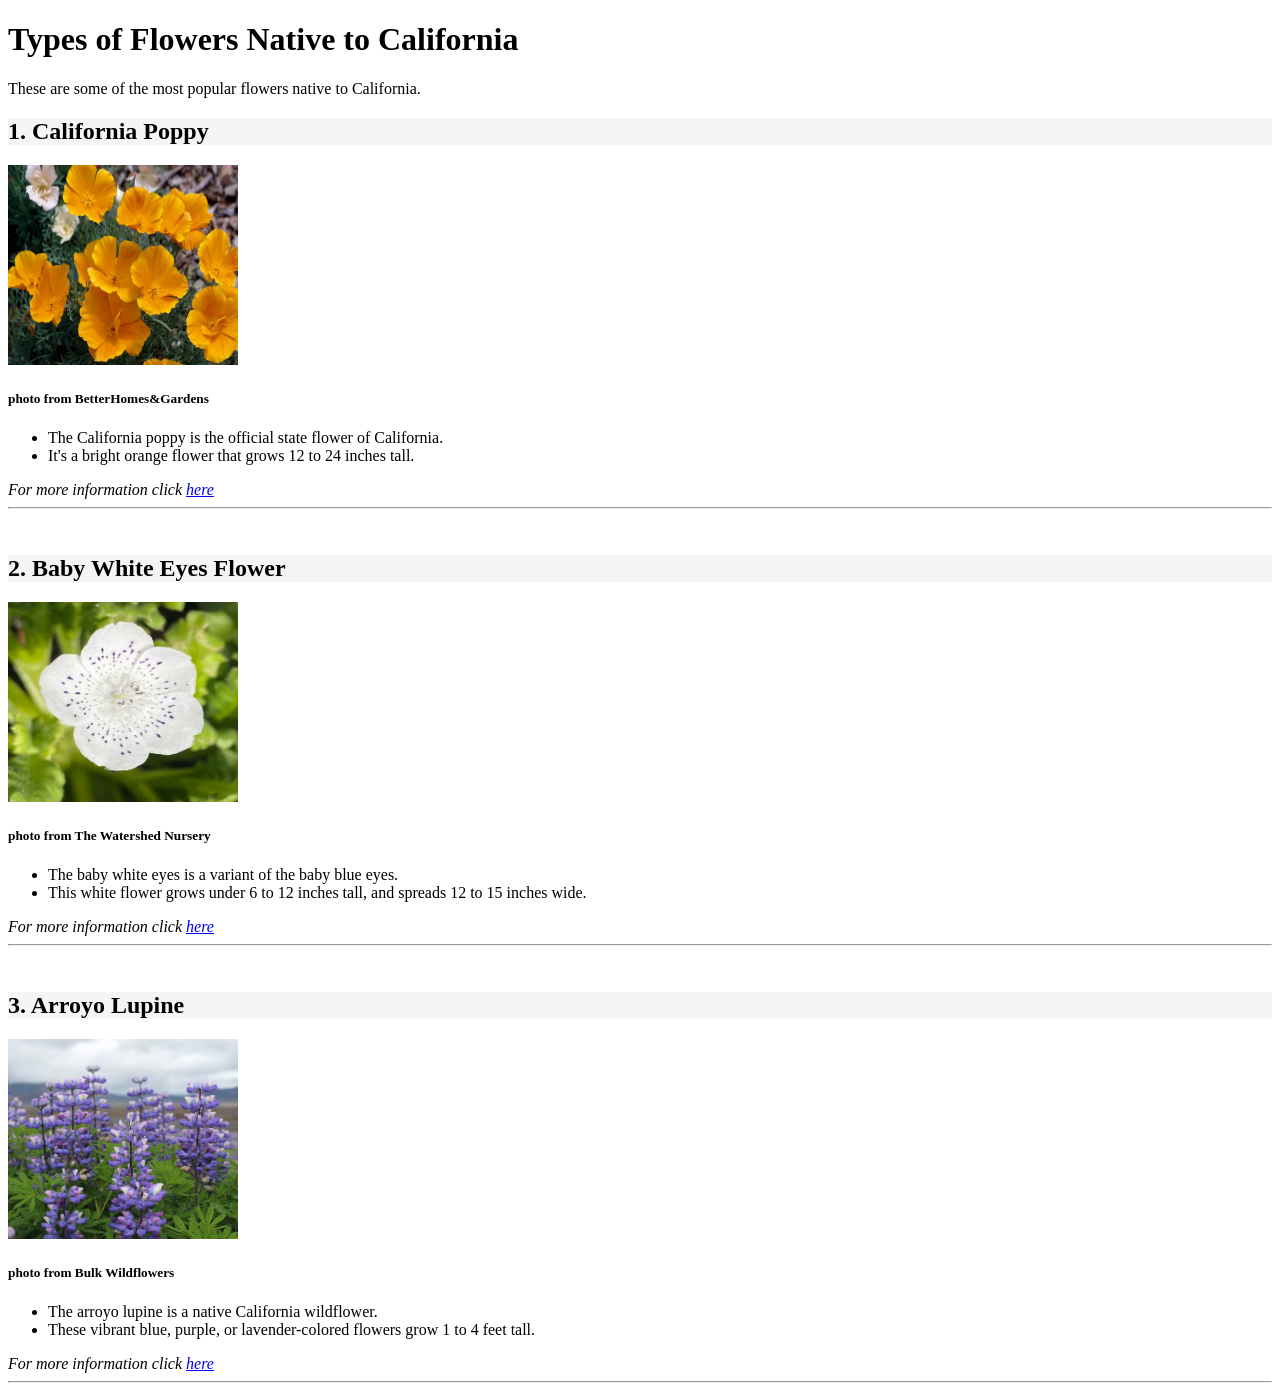
<file: Index.html>
<!DOCTYPE html>
<html>
<head>
<title>Types of Flowers Native to California</title>
<!--i made my title effective and relevant to my website, like i was taught-->
</head>
<body>

<h1>Types of Flowers Native to California</h1>
<p>These are some of the most popular flowers native to California.</p>

<h2 style="background-color:WhiteSmoke;">1. California Poppy</h2>
<img src="calipoppy.jpg" alt="california poppy"width="230" height="200">
<!--for each image i used jpg/a raster image format like i learned in class because I didn't need very high image resolution for my photos-->
<h5>photo from BetterHomes&Gardens</h5>
<ul>
<li>The California poppy is the official state flower of California.</li>
<li>It's a bright orange flower that grows 12 to 24 inches tall.</li>
</ul>
<i> For more information click <a href="https://calscape.org/plant/1602/Eschscholzia-californica-(California-Poppy)">here</a> </i>
<!--for each link I learned to add links and insert them into pieces of text-->
<!--I also learned about text formatting and made some text italic-->
<hr>
<br>
<!--after each flower i learned about and used a br and hr to seperate them from the others-->

<h2 style="background-color:WhiteSmoke;">2. Baby White Eyes Flower</h2>
<!--for each h2 i learned about styles and gave them a background-->
<img src="baby blue.jpg" alt="baby blue flower"width="230" height="200">
<!--for each image i used jpg/a raster image format like i learned in class because I didn't need very high image resolution for my photos-->
<h5>photo from The Watershed Nursery</h5>
<ul>
<li>The baby white eyes is a variant of the baby blue eyes.</li>
<li>This white flower grows under 6 to 12 inches tall, and spreads 12 to 15 inches wide.</li>
</ul>
<i>For more information click <a href="https://www.wildflower.org/plants/result.php?id_plant=NEME">here</a> </i>
<hr>
<br>

<h2 style="background-color:WhiteSmoke;">3. Arroyo Lupine</h2>
<img src="lupine arroyo.jpg" alt="lupine arroyo flower"width="230" height="200">
<!--for each image i used jpg/a raster image format like i learned in class because I didn't need very high image resolution for my photos-->
<h5>photo from Bulk Wildflowers</h5>
<ul>
<li>The arroyo lupine is a native California wildflower.</li>
<li>These vibrant blue, purple, or lavender-colored flowers grow 1 to 4 feet tall.</li>
</ul>
<i> For more information click <a href="https://calscape.org/plant/2364/Lupinus-succulentus-(Succulent-Lupine)">here</a> </hi>
<hr>
</body>
</html>
</file>
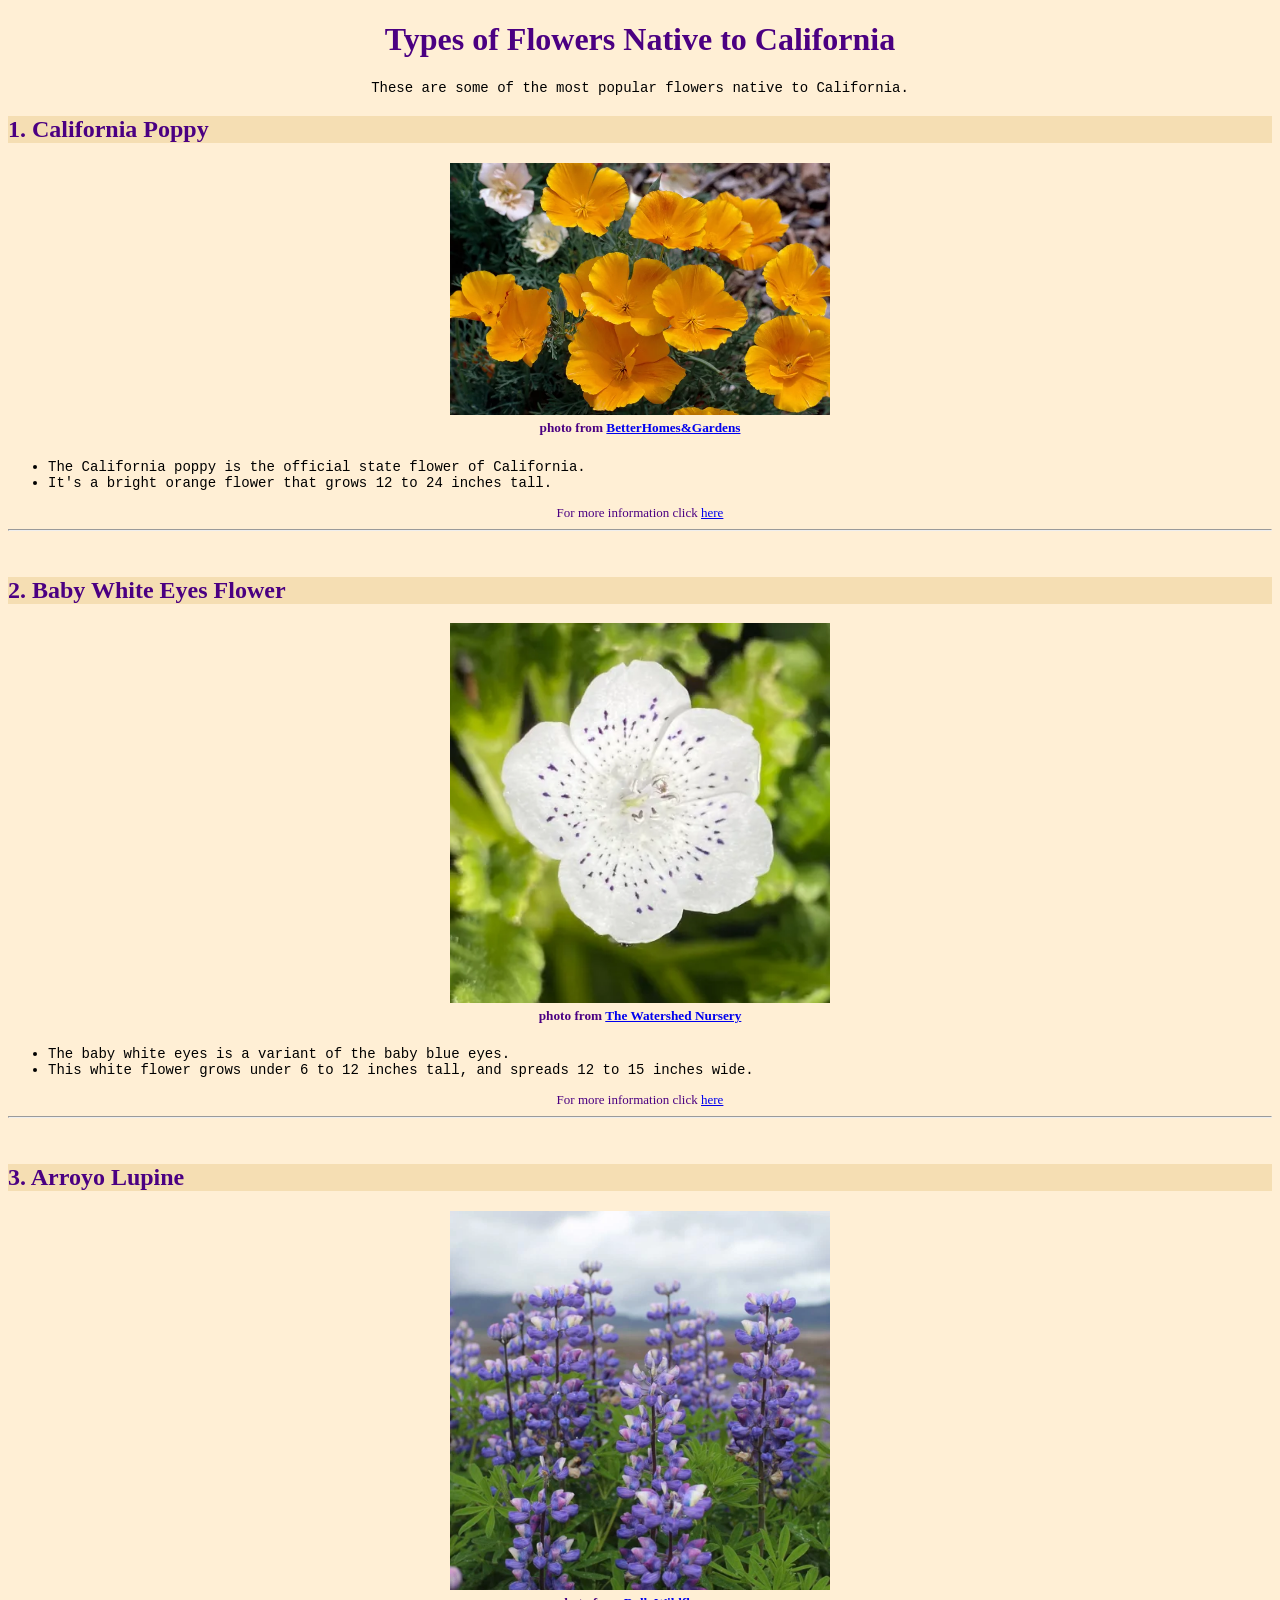
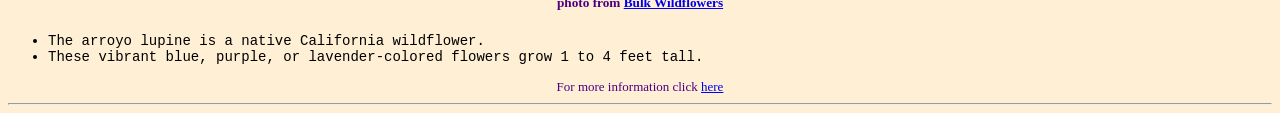
<file: index.html>
<!DOCTYPE html>
<html>
<head>
<title>Types of Flowers Native to California</title>
<!--i made my title effective and relevant to my website, like i was taught-->
 <link rel="stylesheet" href="style.css">
</head>
<body>

<h1 class="center">Types of Flowers Native to California</h1>
<p class="center">These are some of the most popular flowers native to California.</p>

<h2>1. California Poppy</h2>
<img src="calipoppy.jpg" alt="california poppy">
<!--for each image i used jpg/a raster image format like i learned in class because I didn't need very high image resolution for my photos-->
<h5>photo from  <a href="https://www.bhg.com/">BetterHomes&Gardens</a> </h5>
<ul>
<li>The California poppy is the official state flower of California.</li>
<li>It's a bright orange flower that grows 12 to 24 inches tall.</li>
</ul>
<p class="information"> For more information click <a href="https://calscape.org/plant/1602/Eschscholzia-californica-(California-Poppy)">here</a> </p>
<!--for each link I learned to add links and insert them into pieces of text-->
<!--I also learned about text formatting-->
<hr>
<br>
<!--after each flower i learned about and used a br and hr to seperate them from the others-->

<h2>2. Baby White Eyes Flower</h2>

<img src="baby blue.jpg" alt="baby blue flower">
<!--for each image i used jpg/a raster image format like i learned in class because I didn't need very high image resolution for my photos-->
<h5>photo from <a href="https://www.watershednursery.com">The Watershed Nursery</a> </h5>
<ul>
<li>The baby white eyes is a variant of the baby blue eyes.</li>
<li>This white flower grows under 6 to 12 inches tall, and spreads 12 to 15 inches wide.</li>
</ul>
<p class="information">For more information click <a href="https://www.wildflower.org/plants/result.php?id_plant=NEME">here</a> </p>
<hr>
<br>

<h2>3. Arroyo Lupine</h2>
<img src="lupine arroyo.jpg" alt="lupine arroyo flower">
<!--for each image i used jpg/a raster image format like i learned in class because I didn't need very high image resolution for my photos-->
<h5>photo from <a href="https://www.bulkwildflowers.com/?srsltid=AfmBOopvUB-6APolFUhfjxB7kS1nO4T7QNoqfATVBx5FvIhgE1t6TlN5">Bulk Wildflowers</a> </h5>
<ul>
<li>The arroyo lupine is a native California wildflower.</li>
<li>These vibrant blue, purple, or lavender-colored flowers grow 1 to 4 feet tall.</li>
</ul>
<p class="information"> For more information click <a href="https://calscape.org/plant/2364/Lupinus-succulentus-(Succulent-Lupine)">here</a> </p>
<hr>
</body>
</html>
</file>
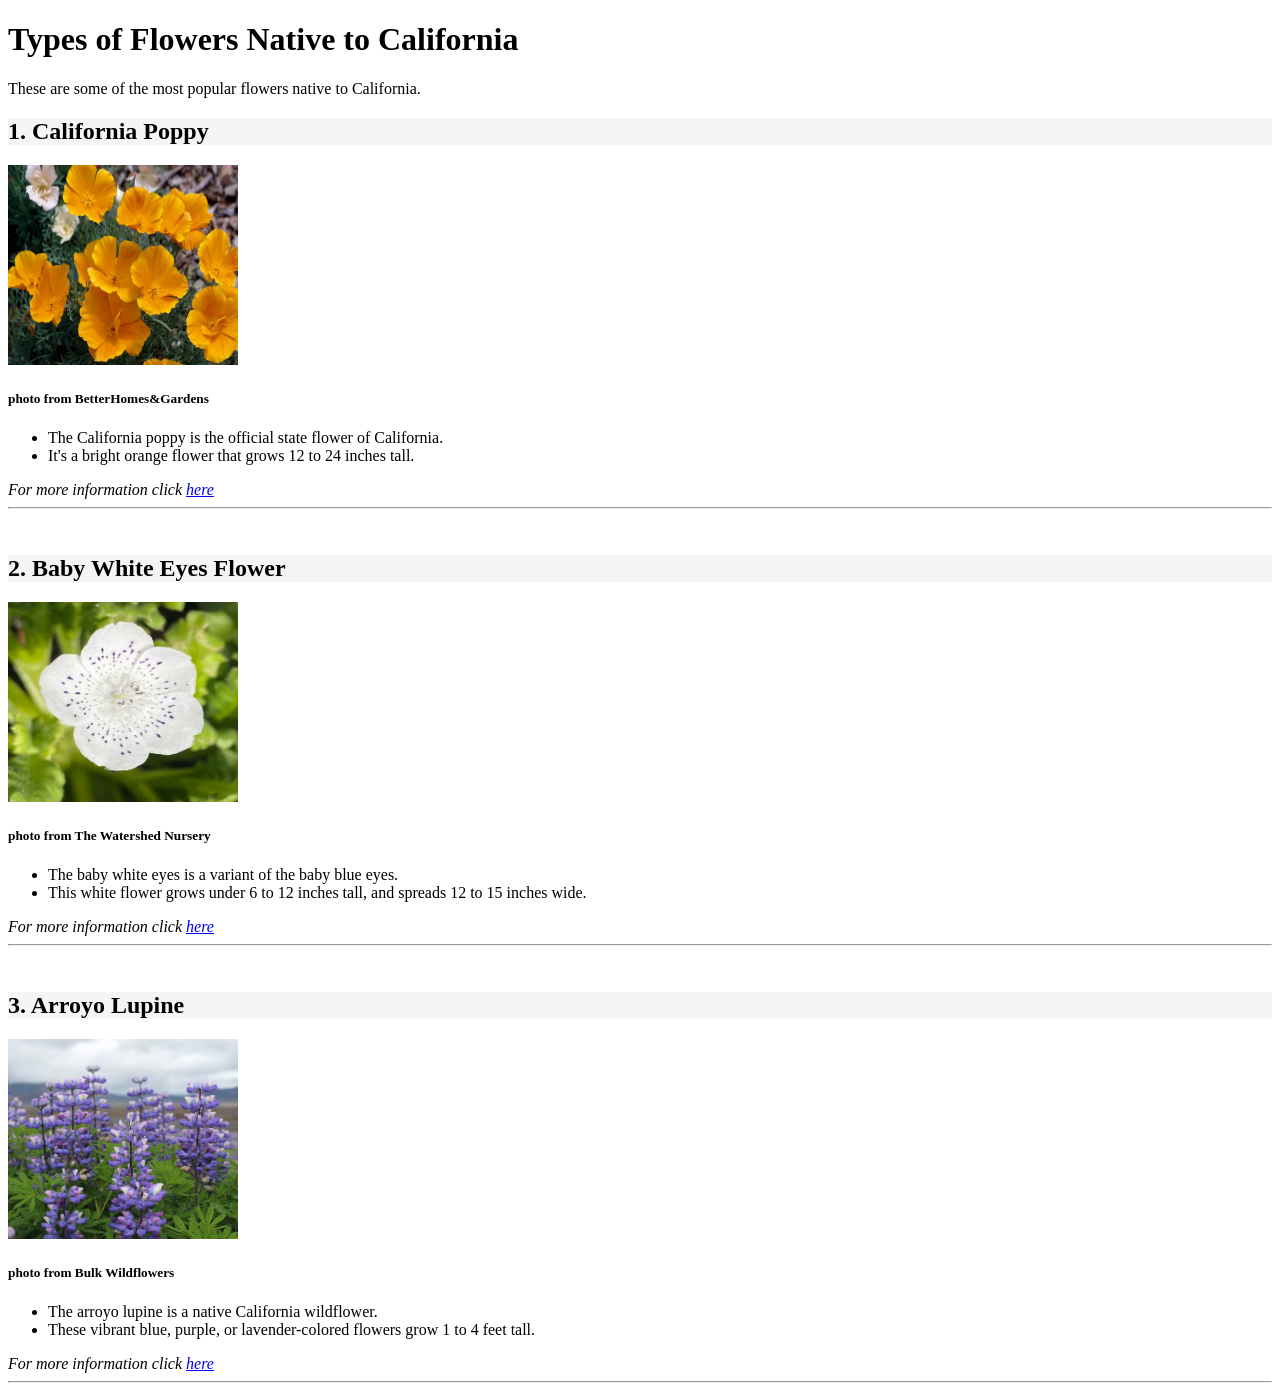
<file: flowers.html>
<!DOCTYPE html>
<html>
<head>
<title>Types of Flowers Native to California</title>
<!--i made my title effective and relevant to my website, like i was taught-->
</head>
<body>

<h1>Types of Flowers Native to California</h1>
<p>These are some of the most popular flowers native to California.</p>

<h2 style="background-color:WhiteSmoke;">1. California Poppy</h2>
<img src="calipoppy.jpg" alt="california poppy"width="230" height="200">
<!--for each image i used jpg/a raster image format like i learned in class because I didn't need very high image resolution for my photos-->
<h5>photo from BetterHomes&Gardens</h5>
<ul>
<li>The California poppy is the official state flower of California.</li>
<li>It's a bright orange flower that grows 12 to 24 inches tall.</li>
</ul>
<i> For more information click <a href="https://calscape.org/plant/1602/Eschscholzia-californica-(California-Poppy)">here</a> </i>
<!--for each link I learned to add links and insert them into pieces of text-->
<!--I also learned about text formatting and made some text italic-->
<hr>
<br>
<!--after each flower i learned about and used a br and hr to seperate them from the others-->

<h2 style="background-color:WhiteSmoke;">2. Baby White Eyes Flower</h2>
<!--for each h2 i learned about styles and gave them a background-->
<img src="baby blue.jpg" alt="baby blue flower"width="230" height="200">
<!--for each image i used jpg/a raster image format like i learned in class because I didn't need very high image resolution for my photos-->
<h5>photo from The Watershed Nursery</h5>
<ul>
<li>The baby white eyes is a variant of the baby blue eyes.</li>
<li>This white flower grows under 6 to 12 inches tall, and spreads 12 to 15 inches wide.</li>
</ul>
<i>For more information click <a href="https://www.wildflower.org/plants/result.php?id_plant=NEME">here</a> </i>
<hr>
<br>

<h2 style="background-color:WhiteSmoke;">3. Arroyo Lupine</h2>
<img src="lupine arroyo.jpg" alt="lupine arroyo flower"width="230" height="200">
<!--for each image i used jpg/a raster image format like i learned in class because I didn't need very high image resolution for my photos-->
<h5>photo from Bulk Wildflowers</h5>
<ul>
<li>The arroyo lupine is a native California wildflower.</li>
<li>These vibrant blue, purple, or lavender-colored flowers grow 1 to 4 feet tall.</li>
</ul>
<i> For more information click <a href="https://calscape.org/plant/2364/Lupinus-succulentus-(Succulent-Lupine)">here</a> </hi>
<hr>
</body>
</html>
</file>
<file: style.css>
body {
	background-color: PapayaWhip;
h1{
	color: Indigo;
	
}
h2 {
  background-color: Wheat;
  	color: Indigo;
}

p{
	font-family: "Lucida Console", "Courier New", monospace;
    font-size: 14px;
}


ul{ font-family: "Lucida Console", "Courier New", monospace;
    font-size: 14px;
}
	

img {
  display: block;
  margin-right: auto;
  margin-left: auto;
  width: 30%;
  height: 30%;
}
p:hover {opacity: 0.8;}
h5:hover {opacity: 0.8;}

a:active {
  background-color: SandyBrown;
}

h5 {
	text-align: center;
	margin-top: 5px;
	color: Indigo;
}

.center {
	text-align: center;
	}
	
.information {
	text-align: center;
	margin-bottom: 5px;
	font-family: "Times New Roman", Times, serif;
    font-size: 13px;
	color: Indigo;
}
}
</file>
